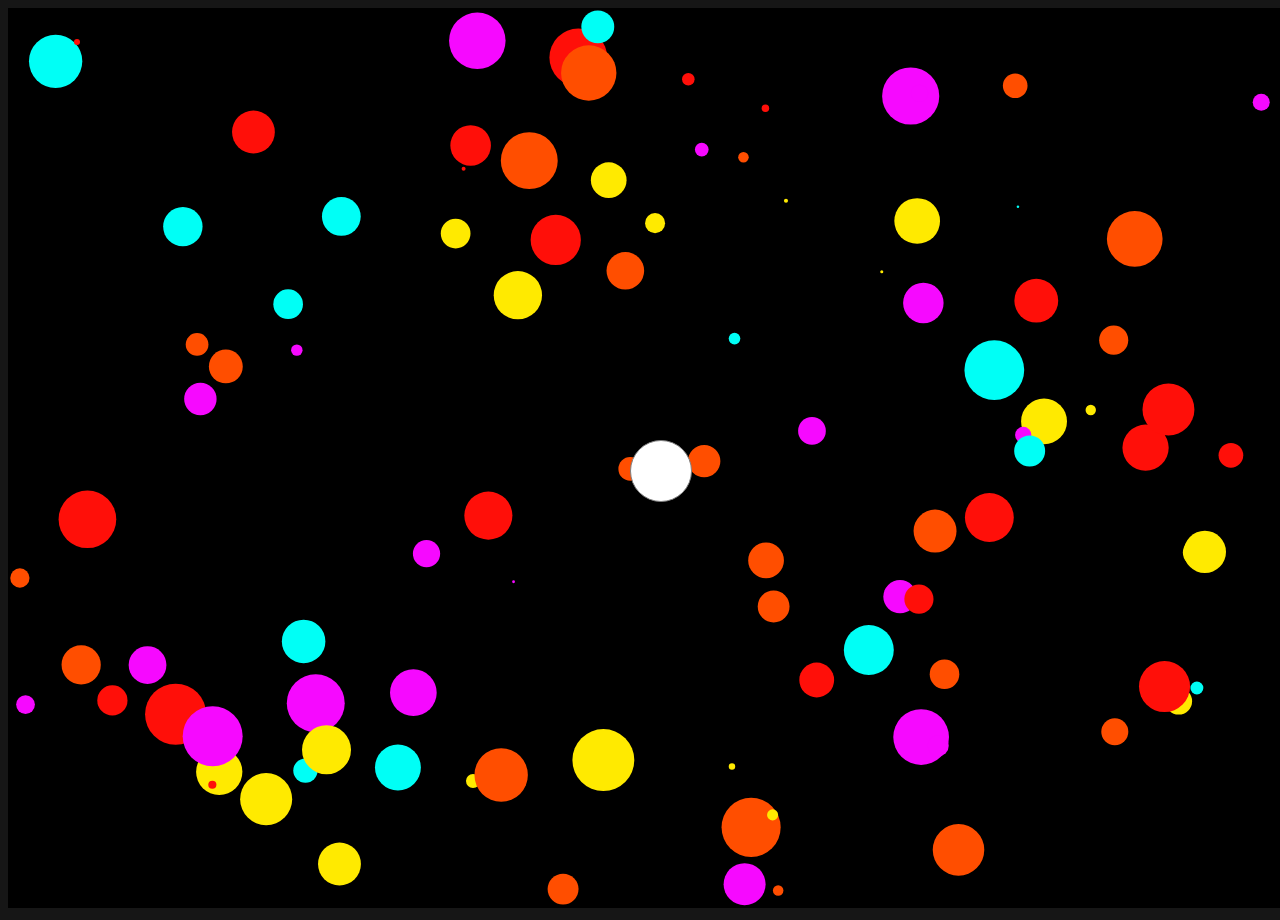
<file: index.html>
<!DOCTYPE html>
<html lang="en">
<head>
     <meta charset="UTF-8">
     <meta name="viewport" content="width=device-width, initial-scale=1.0">
     <meta http-equiv="X-UA-Compatible" content="ie=edge">
     <title>Follow Mouse</title>
     <link rel="stylesheet" href="main.css">
</head>
<body onload = "followMouse();">
     <canvas id="canvas" style="background:#000;"></canvas>

     <div class="wrap">
          <div id="ball"></div>
     </div>

     <script type="text/javascript">

     var $ = document.querySelector.bind(document);
     var $on = document.addEventListener.bind(document);

     var xmouse, ymouse;
     $on('mousemove', function (e) {
          xmouse = e.clientX || e.pageX;
          ymouse = e.clientY || e.pageY;
     });

     var ball = $('#ball');
     var x = void 0,
          y = void 0,
          dx = void 0,
          dy = void 0,
          tx = 0,
          ty = 0,
          key = -1;

     var followMouse = function followMouse() {
          key = requestAnimationFrame(followMouse);

          if(!x || !y) {
               x = xmouse;
               y = ymouse;
          } else {
               dx = (xmouse - x) * 0.125;
               dy = (ymouse - y) * 0.125;
               if(Math.abs(dx) + Math.abs(dy) < 0.1) {
                    x = xmouse;
                    y = ymouse;
               } else {
                    x += dx;
                    y += dy;
               }
          }
          ball.style.left = x + 'px';
          ball.style.top = y + 'px';
     };// Fin del circulo

     var canvas = document.getElementById('canvas');
     c = canvas.getContext('2d');

          var innerWidth = window.innerWidth,
          innerHeight = window.innerHeight,
	     TWO_PI = Math.PI * 2,
	     circleArray = [],
	     NumOfCircles = 100;

     canvas.width = innerWidth;    
     canvas.height = innerHeight;

// Colores para los circulos
     var colorArray = [
    '#ff0f09',
	'#00fff6',
	'#ffea00',
	'#f609ff',
	'#ff4e00'
     ];

// Creando el circulo
     function Circle(x,y,dx,dy,radius){
     this.x = x;
     this.y = y;
     this.dx = dx;
     this.dy = dy;
     this.color = colorArray[Math.floor(Math.random() * colorArray.length)];
     this.radius = radius;
   
   // Animar el circulo
   
     this.update = function(){
      if(this.x + this.radius > innerWidth || this.x - this.radius < 0){
         this.dx = -this.dx;
	  }	

      if(this.y + this.radius > innerHeight || this.y - this.radius < 0){
         this.dy = -this.dy;
	  }

      this.x += this.dx;
      this.y += this.dy;

      this.draw();	  
   }
   
   // Dibujar el circulo
   this.draw = function(){
       c.beginPath();
	   c.arc(this.x, this.y, this.radius, TWO_PI, false);
	   c.fillStyle = this.color;
	   c.fill();
	   c.closePath();
   }

}



// crear varios circulos
for (var i=0; i < NumOfCircles; i++){
	var radius = (Math.random() * 30) +1; // Random circle size
	var x = Math.random() * (innerWidth - radius*2) + radius; // Random X Position
	var y = Math.random() * (innerHeight - radius*2) + radius; // Random Y position
	var dx = (Math.random() - 0.5) * 2; // Random X velocity
	var dy = (Math.random() - 0.5) * 2; // Random Y velocity
	circleArray.push(new Circle(x,y,dx,dy,radius)); // Create new circle
}


// animar circulos
function animate(){
   requestAnimationFrame(animate);
   c.clearRect(0,0,innerWidth,innerHeight);
   
   for(var i=0; i<circleArray.length; i++){
      circleArray[i].update();
   }
}

animate();

     </script>

</body>

</html>
</file>
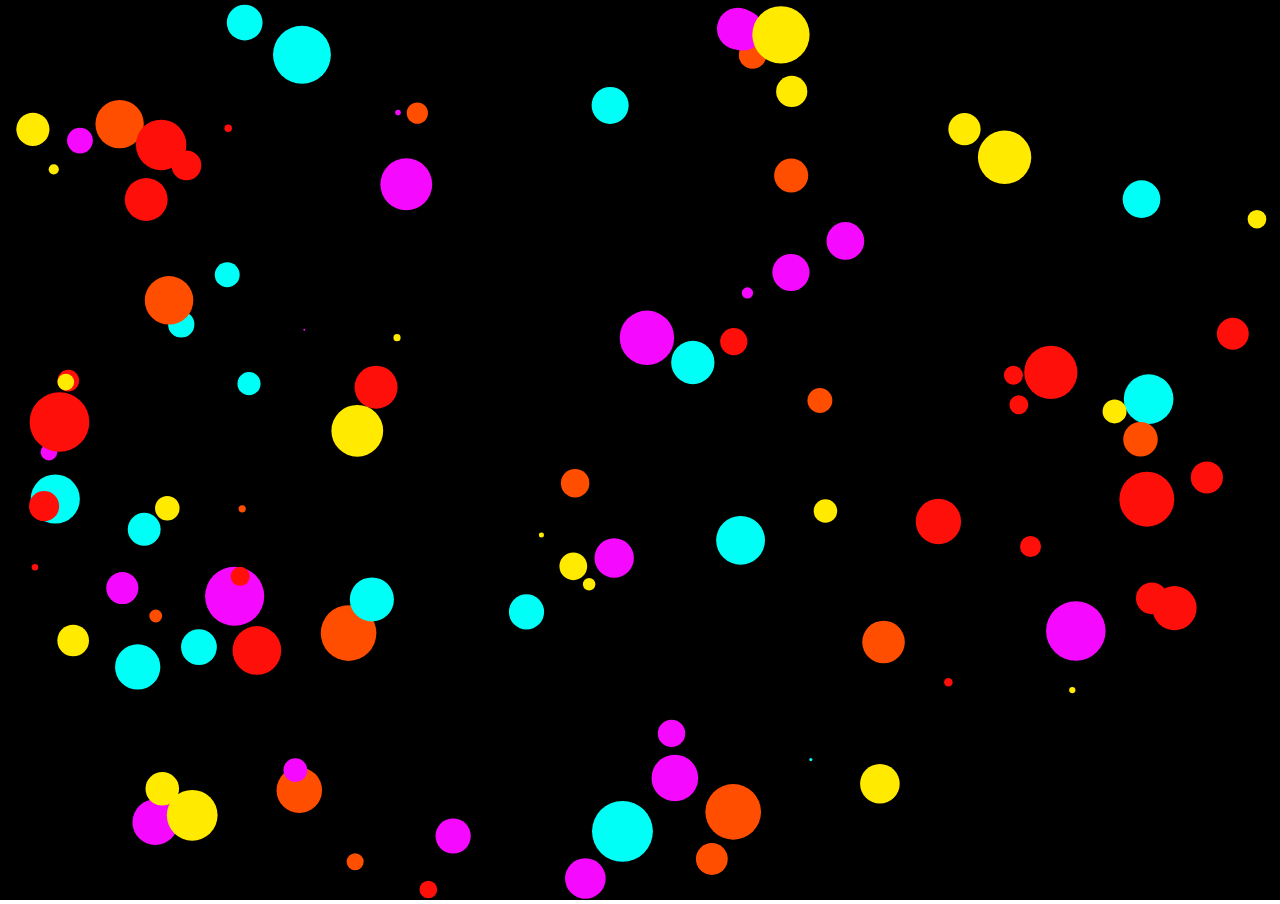
<file: circles.html>
<!DOCTYPE html>
<html lang="en-us">
<head>
<meta http-equiv="Content-Type" content="text/html; charset=utf-8" />
<title>Animated Circles</title>
</head>
<body style="margin:0;">

<canvas id="canvas" style="background:#000;"></canvas>

<script type="text/javascript">
var canvas = document.getElementById('canvas');
    c = canvas.getContext('2d');

var innerWidth = window.innerWidth,
    innerHeight = window.innerHeight,
	TWO_PI = Math.PI * 2,
	circleArray = [],
	NumOfCircles = 100;

canvas.width = innerWidth;
canvas.height = innerHeight;

// Colores para los circulos
var colorArray = [
    '#ff0f09',
	'#00fff6',
	'#ffea00',
	'#f609ff',
	'#ff4e00'
];

// Creando el circulo
function Circle(x,y,dx,dy,radius){
   this.x = x;
   this.y = y;
   this.dx = dx;
   this.dy = dy;
   this.color = colorArray[Math.floor(Math.random() * colorArray.length)];
   this.radius = radius;
   
   // Animar el circulo
   
   this.update = function(){
      if(this.x + this.radius > innerWidth || this.x - this.radius < 0){
         this.dx = -this.dx;
	  }	

      if(this.y + this.radius > innerHeight || this.y - this.radius < 0){
         this.dy = -this.dy;
	  }

      this.x += this.dx;
      this.y += this.dy;

      this.draw();	  
   }
   
   // Dibujar el circulo
   this.draw = function(){
       c.beginPath();
	   c.arc(this.x, this.y, this.radius, TWO_PI, false);
	   c.fillStyle = this.color;
	   c.fill();
	   c.closePath();
   }

}


// Run Circle function for creating new circle
// Create multiple circles
for (var i=0; i < NumOfCircles; i++){
	var radius = (Math.random() * 30) +1; // Random circle size
	var x = Math.random() * (innerWidth - radius*2) + radius; // Random X Position
	var y = Math.random() * (innerHeight - radius*2) + radius; // Random Y position
	var dx = (Math.random() - 0.5) * 2; // Random X velocity
	var dy = (Math.random() - 0.5) * 2; // Random Y velocity
	circleArray.push(new Circle(x,y,dx,dy,radius)); // Create new circle
}


// Function for animte canvas elements
function animate(){
   requestAnimationFrame(animate);
   c.clearRect(0,0,innerWidth,innerHeight);
   
   for(var i=0; i<circleArray.length; i++){
      circleArray[i].update();
   }
}

animate();

</script>
</body>
</html>
</file>
<file: main.css>
body {
     background: #161616;
}

.wrap {
     position: absolute;
     top: 0;
     left: 0;
     bottom: 0;
     right: 0;
     overflow: hidden;
}

#ball {
     width: 60px;
     height: 60px;
     background: white;
     border: 1px solid grey;
     border-radius: 50%;
     position: absolute;
     left: 50%;
     top: 50%;
     margin: -10px 0 0 -10px;
     pointer-events: none;
}
</file>
